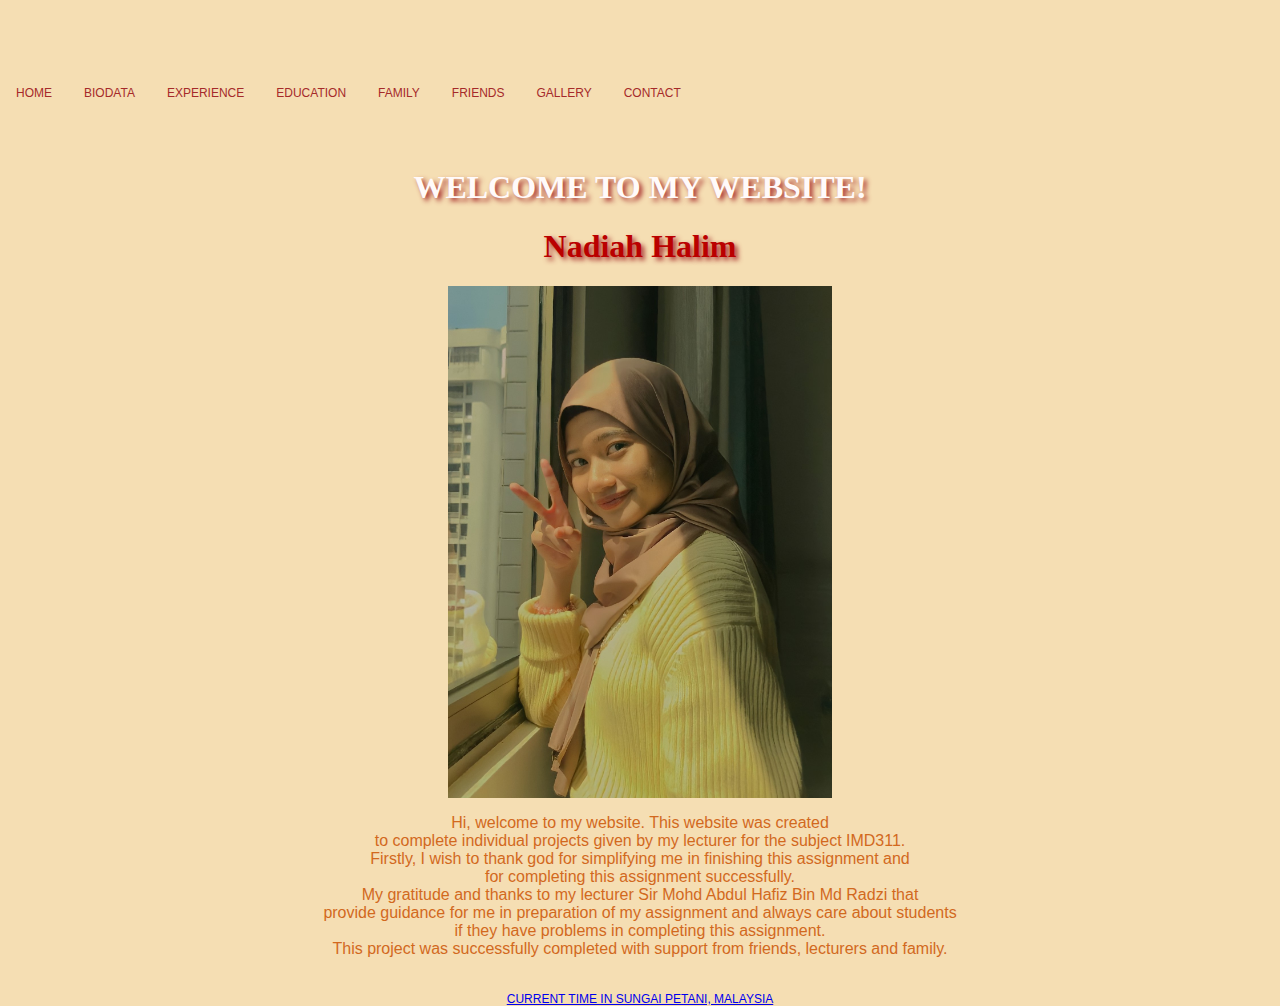
<file: index.html>
<html>
<head>
<style>

ul {
  list-style-type: none;
  margin: 0;
  padding: 0;
  overflow: hidden;
  background-color: ##333;
}

li {
  float: left;
}

li a {
  display: inline-block;
  color:Brown;
  text-align: center;
  padding: 14px 16px;
  text-decoration: none;
}

li a:hover {
  background-color:black;
}
</style>
</head>
<body>
</head>
<body bgcolor="Wheat">
<br
<html>
   <head>
   <title>Nadiah's Website - Home</title>
   </head>

<br>
<br><!DOCTYPE html>
<html>
<head>
<title>Nadiah's Website - Home</title>
    <link rel="stylesheet"href="style.css">
    <link rel="stylesheet"
    href="https://cdnjs.cloudflare.com/ajax/libs/animate.css/4.1.1/animate.min.css"
  />
</head>
<body bgcolor= "Wheat">
<br>
  <div class="navbar">
   <ul>
    <li><a href="index.html">Home</a></li>
    <li><a href="Biodata.html">Biodata</a></li>
    <li><a href="Experience.html">Experience</a></li>
    <li><a href="Education.html">Education</a></li>
    <li><a href="Family.html">Family</a></li>
    <li><a href="Friends.html">Friends</a></li>
    <li><a href="Gallery.html">Gallery</a></li>
    <li><a href="Contact.html">Contact</a></li>
   </ul>

<p id="home"><title>WELCOME TO MY WEBSITE!</title></p>
</head>

</head>
<body>
<br>
<font face="verdana"><h1 class="animate__animated animate__bounce">WELCOME TO MY WEBSITE!</h1></font>

<center><h1><font face="chewy"><font color="Bakers Brown">Nadiah Halim</h1>
<img src="me21.jpg"width="30%"height"30%">
<p><font face="Arial"<font color="Chocolate"</p>
<center><p><font face="Arial"><font color="Chocolate">Hi, welcome to my website. This website was created 
<br>to complete individual projects given by my lecturer for the subject IMD311. 
<br>Firstly, I wish to thank god for simplifying me in finishing this assignment and 
<br>for completing this assignment successfully. 
<br>My gratitude and thanks to my lecturer Sir Mohd Abdul Hafiz Bin Md Radzi that 
<br>provide guidance for me in preparation of my assignment and always care about students
<br>if they have problems in completing this assignment. 
<br>This project was successfully completed with support from friends, lecturers and family.</p></font>

<br>
<script src="https://cdn.logwork.com/widget/clock.js"></script>
<a href="https://logwork.com/current-time-in-sungai-petani-malaysia-kedah" class="clock-time" data-style="black-gold" data-size="100" data-timezone="Asia/Kuala_Lumpur">Current time in Sungai Petani,  Malaysia</a>


</body>
<html>
</file>
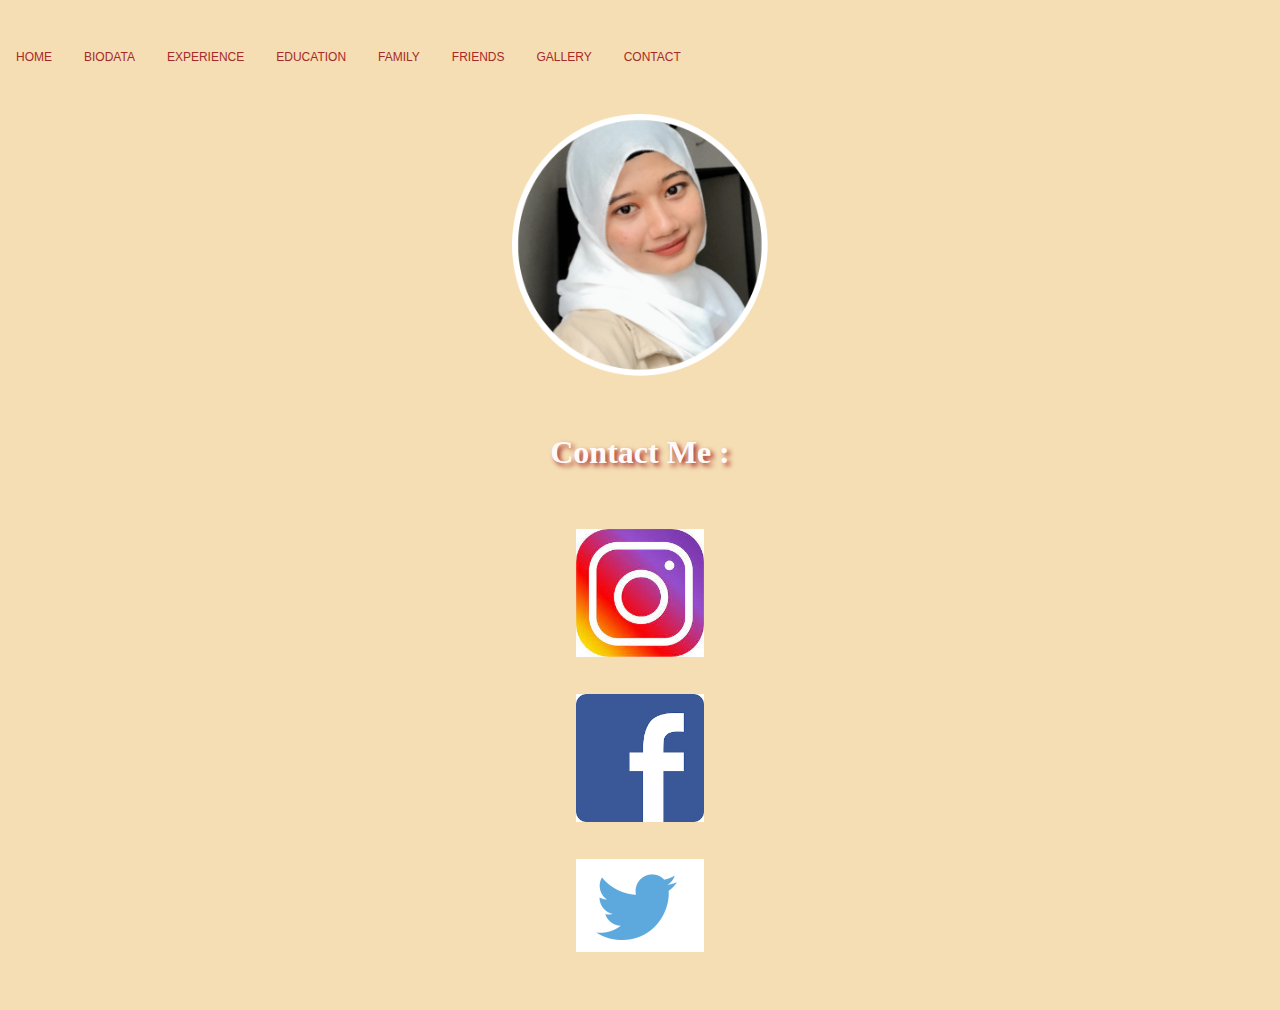
<file: Contact.html>
<html>
<head>
<style>

ul {
  list-style-type: none;
  margin: 0;
  padding: 0;
  overflow: hidden;
  background-color: ##333;
}

li {
  float: left;
}

li a {
  display: inline-block;
  color:Brown;
  text-align: center;
  padding: 14px 16px;
  text-decoration: none;
}

li a:hover {
  background-color:black;``
}
</style>
</head>
<body>
</head>
<body bgcolor="Wheat">
<br
<html>
<head>
<title>Nadiah's Website - Contact</title>
<link rel="stylesheet"href="style.css">
<link rel="stylesheet"
    href="https://cdnjs.cloudflare.com/ajax/libs/animate.css/4.1.1/animate.min.css"
  />
</head>
<body bgcolor= "Wheat">
<br>
  <div class="navbar">
   <ul>
    <li><a href="index.html">Home</a></li>
    <li><a href="Biodata.html">Biodata</a></li>
    <li><a href="Experience.html">Experience</a></li>
    <li><a href="Education.html">Education</a></li>
    <li><a href="Family.html">Family</a></li>
    <li><a href="Friends.html">Friends</a></li>
    <li><a href="Gallery.html">Gallery</a></li>
    <li><a href="Contact.html">Contact</a></li>
   </ul>
  </div>

<html>
<head>
<title>Image 2021</title>
</head>

<br>
<br>
<center><img src="nadiah1.PNG"width="20%"height"20%">
<br>
<br>

<br>
<h1 align="center">Contact Me :<h1/>
<br>

<a href="https://www.instagram.com/ndiahhalim/" target="_blank"><center><img src="ig1.jpg"width="10%"height"10%"></a>
<br>
<br>

<a href="https://www.facebook.com/" target="_blank"><center><img src="fb1.png"width="10%"height"10%"></a>
<br>
<br>

<a href="https://www.twitter.com/nadiahhalim17/" target="_blank"><center><img src="twitter1.jpg"width="10%"height"10%"></a>
<br>
<br>
</file>
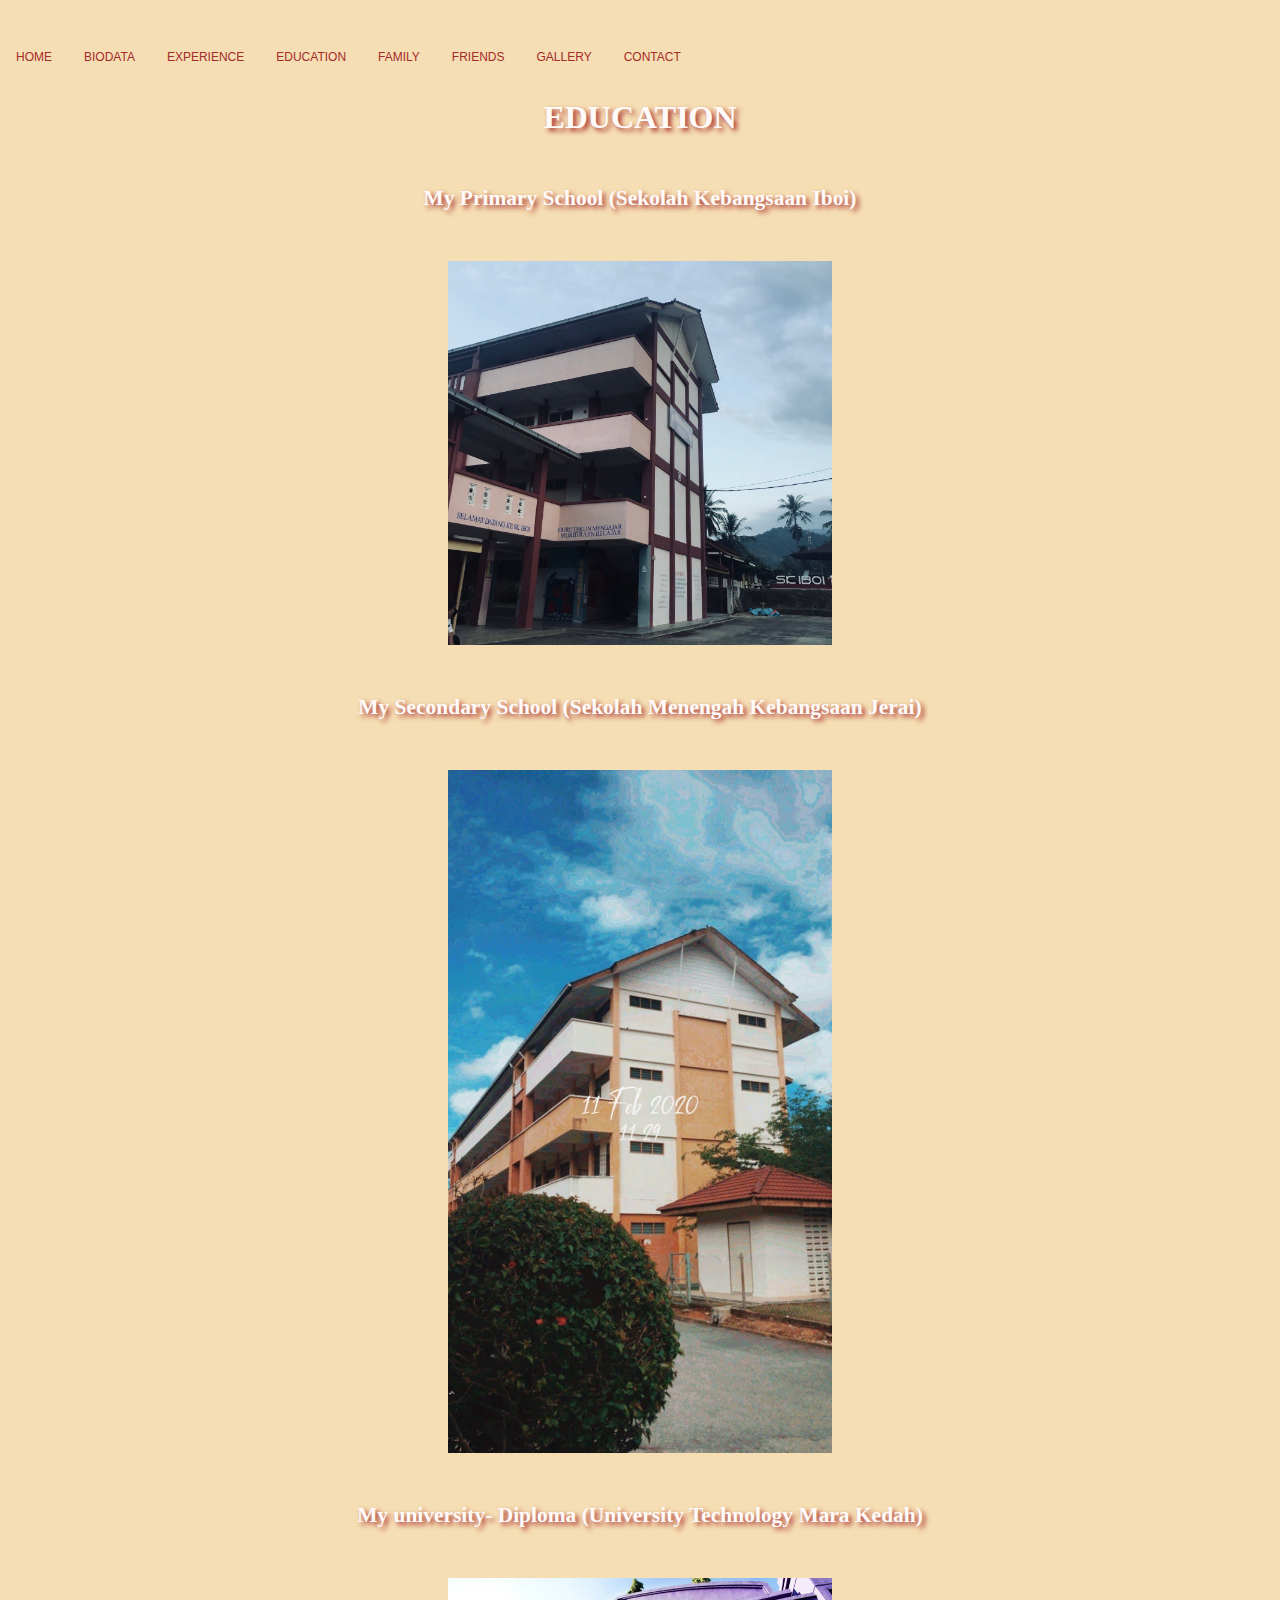
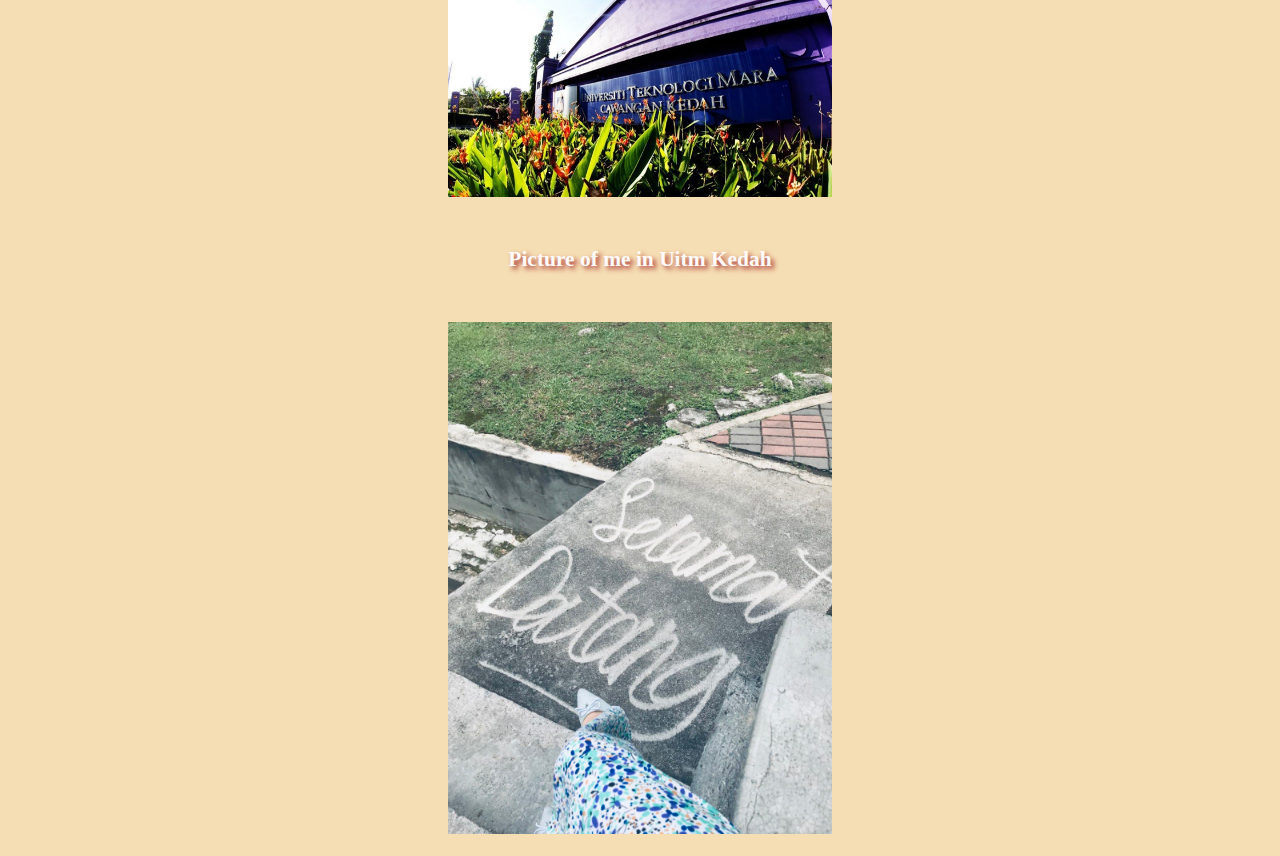
<file: Education.html>
<html>
<head>
<style>

ul {
  list-style-type: none;
  margin: 0;
  padding: 0;
  overflow: hidden;
  background-color: ##333;
}

li {
  float: left;
}

li a {
  display: inline-block;
  color:Brown;
  text-align: center;
  padding: 14px 16px;
  text-decoration: none;
}

li a:hover {
  background-color:black;``
}
</style>
</head>
<body>
</head>
<body bgcolor="Wheat">
<br
<html>
<head>
<title>Nadiah's Website - Education</title>
<link rel="stylesheet"href="style.css">
<link rel="stylesheet"
    href="https://cdnjs.cloudflare.com/ajax/libs/animate.css/4.1.1/animate.min.css"
  />
</head>
<body bgcolor= "Tan">
<br>
  <div class="navbar">
   <ul>
    <li><a href="index.html">Home</a></li>
    <li><a href="Biodata.html">Biodata</a></li>
    <li><a href="Experience.html">Experience</a></li>
    <li><a href="Education.html">Education</a></li>
    <li><a href="Family.html">Family</a></li>
    <li><a href="Friends.html">Friends</a></li>
    <li><a href="Gallery.html">Gallery</a></li>
    <li><a href="Contact.html">Contact</a></li>
   </ul>
  </div>

<html>
<head>
<title>Image 2021</title>
</head>
<h1 align="center">EDUCATION<h1/>

<center><h6>My Primary School (Sekolah Kebangsaan Iboi)</h6>
<center><img src="ski.jpg"width="30%"height"30%">
<h6>My Secondary School (Sekolah Menengah Kebangsaan Jerai)</h6>
<center><img src="smk.jpg"width="30%"height"30%">
<h6>My university- Diploma (University Technology Mara Kedah)</h6>
<center><img src="uitm1.jpg"width="30%"height"30%">
<h6>Picture of me in Uitm Kedah</h6>
<center><img src="meu1.jpg"width="30%"height"30%">
</file>
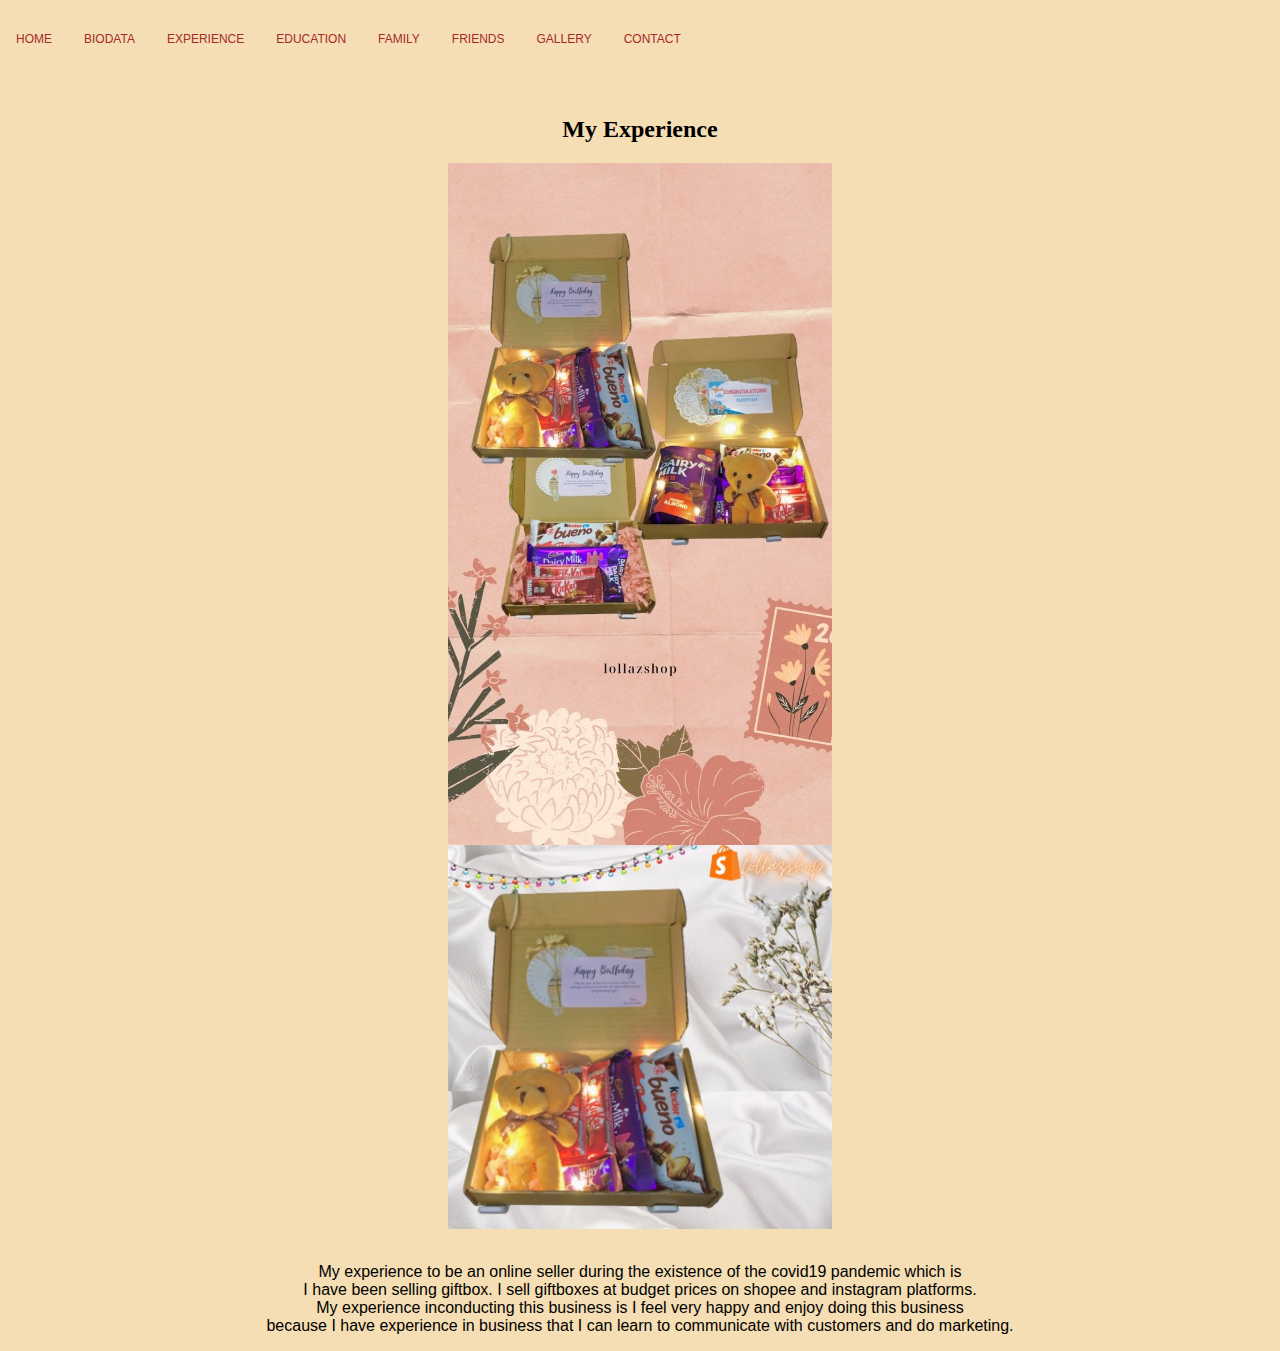
<file: Experience.html>
<html>
<head>
<style>

ul {
  list-style-type: none;
  margin: 0;
  padding: 0;
  overflow: hidden;
  background-color: ##333;
}

li {
  float: left;
}

li a {
  display: inline-block;
  color:Brown;
  text-align: center;
  padding: 14px 16px;
  text-decoration: none;
}

li a:hover {
  background-color:black;``
}
</style>
</head>
<body>
</head>
<body bgcolor="Wheat">
<br<html>
   <head>
   <title>Nadiah's Website - Experience</title>
   <link rel="stylesheet"href="style.css">
   <link rel="stylesheet"
    href="https://cdnjs.cloudflare.com/ajax/libs/animate.css/4.1.1/animate.min.css"
  />
</head>
 </head>
<body bgcolour="Wheat">
<br>
  <div class="navbar">
   <ul>
    <li><a href="index.html">Home</a></li>
    <li><a href="Biodata.html">Biodata</a></li>
    <li><a href="Experience.html">Experience</a></li>
    <li><a href="Education.html">Education</a></li>
    <li><a href="Family.html">Family</a></li>
    <li><a href="Friends.html">Friends</a></li>
    <li><a href="Gallery.html">Gallery</a></li>
    <li><a href="Contact.html">Contact</a></li>
   </ul>
  </div>

<html>
<head>
<title>EXPERIENCE</title>
</head>
<body bgcolor="BlanchedAlmond">
<br>
<br>
<center><h2>My Experience</h2></center>
<center>
<center><img src="b1.jpeg"width="30%"height"30%">
<center><img src="b2.jpeg"width="30%"height"30%">

<center><p><font face="Arial"><font color="black">
<br>My experience to be an online seller during the existence of the covid19 pandemic which is 
<br>I have been selling giftbox. I sell giftboxes at budget prices on shopee and instagram platforms.
<br> My experience inconducting this business is I feel very happy and enjoy doing this business 
<br>because I have experience in business that I can learn to communicate with customers and do marketing.
</file>
<file: style.css>
body{
margin:0;
padding:0;
font-family:poppins;
background-color: Wheat;
}
a{
font-size:12px;
text-transform:uppercase;
}
.nav-area{
background:#DEB887;
}
.nav-area:after{
content:'';
clear:both;
display:block;
}
.nav-area ul{
list-style:none;
margin:0;
}
.nav-area > ul > li{
float:left;
position:relative;
}
.nav-area ul li a{
text-decoration:none;
color:#fff;
padding:15px 20px;
display:block;
}
.nav-area ul li:hover a{
background:#DEB887;
}
.nav-area ul ul{
position:absolute;
padding:0;
min-width:160px;
display:none;
top:100%;
left:0;
}
.nav-area ul li:hover > ul{
display:block;
}
.nav-area ul ul li:hover a{
background:#DEB887;
}
.nav-area ul ul li{
position:relative;
}
.nav-area ul ul ul{
top:0;
left:100%;
}
.dropdown{
position:absolute;
top:100;
left:0;
width:100%;
padding:0;
}<head>
<style>
}

li a {
  display: inline-block;
  color: azure;
  text-align: center;
  padding: 14px 16px;
  text-decoration: none;
  font-style: oblique
}
}

p {
  text-align: center;
}

* {box-sizing: border-box;}
body {font-family: Verdana, sans-serif;}
.mySlides {display: none;}
img {vertical-align: middle;}

/* Slideshow container */
.slideshow-container {
  max-width: 1000px;
  position: relative;
  margin: auto;
  text-align:center;
}

/* The dots/bullets/indicators */
.dot {
  height: 15px;
  width: 15px;
  margin: 0 2px;
  background-color: #bbb;
  border-radius: 50%;
  display: inline-block;
  transition: background-color 0.6s ease;
}

html {
  box-sizing: border-box;
}

*, *:before, *:after {
  box-sizing: inherit;
}

.card {
  box-shadow: 0 4px 8px 0 rgba(0, 0, 0, 0.2);
  margin: 8px;
}
.active {
  background-color: #717171;
}

/* Fading animation */
.fade {
  -webkit-animation-name: fade;
  -webkit-animation-duration: 1.5s;
  animation-name: fade;
  animation-duration: 1.5s;
}

@-webkit-keyframes fade {
  from {opacity: .4} 
  to {opacity: 1}
}

@keyframes fade {
  from {opacity: .4} 
  to {opacity: 1}
}

body
{background-color:Wheat}
    table{text-align: justify;
    color: midnightblue;
    border: thick;
    border: DarkBrown;
    font-family:'verdana';
}
h1 { 
  text-align: center;
  text-shadow: 3px 3px 5px Brown;
  color: snow;
  font-family:'verdana';
}
h2 { 
  color: Darkbrown;
  font-family:'verdana';
  font-weight: thick;
  text-align: center;
}
h3 { 
  color: Darkbrown;
  font-family:'timesnewroman';
  font-weight: lighter;
  text-align: center;


<body>
<body bgcolor= "Wheat">
<br>
  <div class="navbar">
   <ul>
    <li><a href="index.html">Home</a></li>
    <li><a href="Biodata.html">Biodata</a></li>
    <li><a href="Experience.html">Experience</a></li>
    <li><a href="Education.html">Education</a></li>
    <li><a href="Family.html">Family</a></li>
    <li><a href="Friends.html">Friends</a></li>
    <li><a href="Gallery.html">Gallery</a></li>
    <li><a href="Contact.html">Contact</a></li>
   </ul>
</file>
